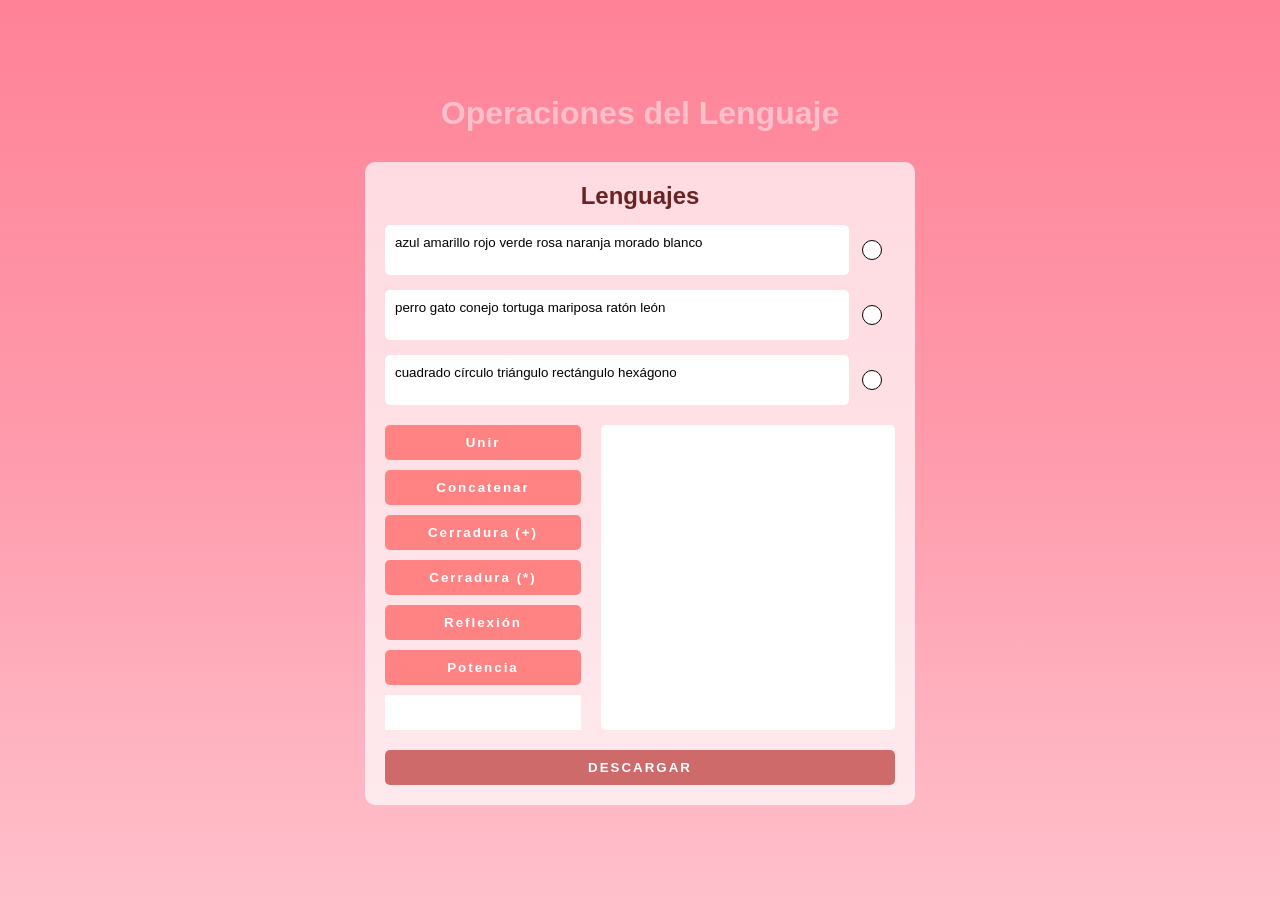
<file: index.html>
<!DOCTYPE html>
<html lang="en">
<head>
    <meta charset="UTF-8">
    <meta name="viewport" content="width=device-width, initial-scale=1.0">
    <link rel="stylesheet" href="./estilo.css">
    <title>Document</title>
</head>
<body>
    
    <main class="main_section">
        <h1>Operaciones del Lenguaje</h1>
        <div class="container_all">
            <div class="lenguajes_container">
                <h2>Lenguajes</h2>
                <div class="lenguajes_opciones_textareas">
                    <textarea class="lenguaje_uno"></textarea>
                    <div>
                        <input class="checkbox_Lenguajes" type="checkbox">
                    </div>
                </div>

                <div class="lenguajes_opciones_textareas">
                    <textarea class="lenguaje_dos"></textarea>
                    <div>
                        <input class="checkbox_Lenguajes" type="checkbox">
                    </div>
                </div>

                <div class="lenguajes_opciones_textareas">
                    <textarea class="lenguaje_tres"></textarea>
                    <div>
                        <input class="checkbox_Lenguajes" type="checkbox">
                    </div>
                </div>
                
            </div>

            <div class="middle">
                <div class="menu_container">
                    <input class="menu_button" type="button" value="Unir">
                    <input class="menu_button" type="button" value="Concatenar">
                    <input class="menu_button" type="button" value="Cerradura (+)">
                    <input class="menu_button" type="button" value="Cerradura (*)">
                    <input class="menu_button" type="button" value="Reflexión">
                    <input class="menu_button" type="button" value="Potencia">
                    <input class="menu_input" type="number">
                </div>
                <div class="resultado_textarea">
                    <textarea class="resTextArea"></textarea>
                </div>
            </div>

            <div class="botones_container">
                <input onclick="downloadFile()" type="button" value="DESCARGAR">
            </div>
        </div>
    </main>

    <script src="./doc.js"></script>
</body>
</html>
</file>
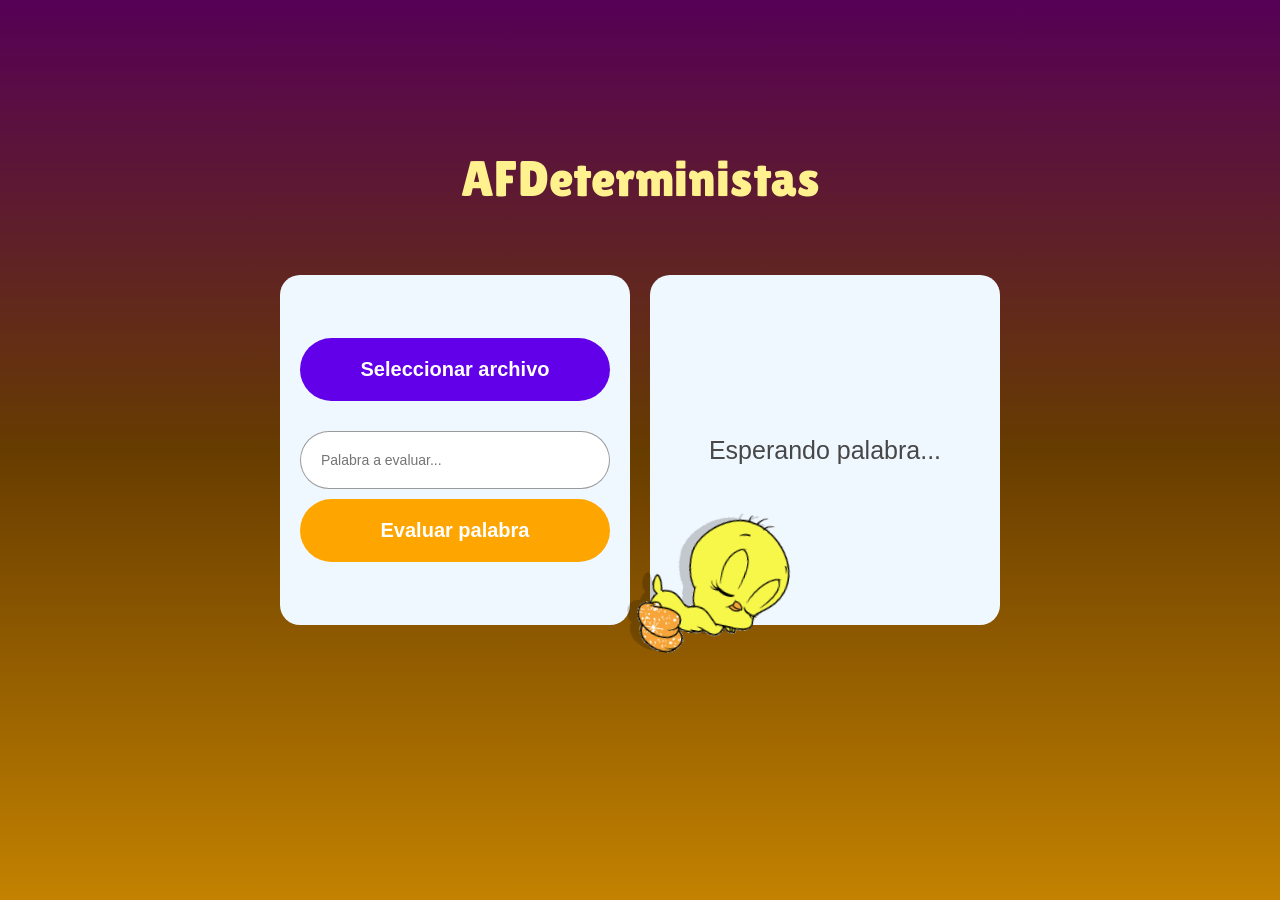
<file: PRACTICA-4/index.html>
<!DOCTYPE html>
<html lang="en">
<head>
    <meta charset="UTF-8">
    <meta name="viewport" content="width=device-width, initial-scale=1.0">
    <link rel="stylesheet" href="./estilo.css">
    <title>Document</title>
</head>
<body class="flex">
    <main class="main_container flex">
        <div class="left flex">
            <div class="archivoContainer flex">
                <!--<input type="file">-->
                <label for="file-upload" class="file-label">Seleccionar archivo</label>
                <pre id="contenidoArchivo"></pre>
                <input type="file" id="file-upload" class="file-input">
            </div>
            
            <div class="palabraContainer flex">
                <input type="text" class="palabraAEvaluar" placeholder="Palabra a evaluar...">
                <button class="botonEvaluar" type="button">Evaluar palabra</button>
            </div>
        </div>

        <div class="right flex">
            <div id="palabra">
                <p>Esperando palabra...</p>
            </div>
            
            <div class="piolin">
                <img src="./img/piolin-imagen-animada-0085.gif">
            </div>
        </div>
    </main>

    <script src="./doc.js"></script>
</body>
</html>
</file>
<file: estilo.css>
:root{
    --padding-principal: 20px;
    --gap-principal: 20px;
    --gap-secundario: 15px;
    --gap-botones: 10px;
    --padding-botones-tb: 10px;
    --padding-botones-rl: 10px;
    --padding-inputs: 10px;

    --padding-rezise: 10px;
}   

*{
    border: 0;
    margin: 0;
    padding: 0;

    font-family: sans-serif;

    box-sizing: border-box;
}

/*ELEMENTOS PRINCIPALES*/

h1{
    color: pink;
    text-align: center;
}

h2{
    color: rgb(105, 35, 35);
}

textarea{
    padding: var(--padding-inputs);
    resize: none;

    border-radius: 5px;
}

/*CONTENEDORES PRINCIPALES*/

.main_section{
    width: 100%;
    height: 100vh;

    display: flex;
    align-items: center;
    justify-content: center;
    flex-direction: column;

    gap: 30px;

    background: linear-gradient(rgb(255, 130, 151), rgb(254, 155, 172), pink);
}

.container_all{
    width: 70%;
    max-width: 550px;

    display: flex;
    justify-content: center;
    align-items: center;
    flex-direction: column;
    gap: var(--gap-principal);
    
    background-color: rgba(255, 255, 255, 0.694);

    border-radius: 10px;

    padding: var(--padding-principal);
}

/*CONTENEDORES DE EJEMPLOS DEL LENGUAJE*/

.lenguajes_container{
    width: 100%;

    display: flex;
    justify-content: center;
    align-items: center;
    flex-direction: column;
    gap: var(--gap-secundario);
}

.lenguajes_opciones_textareas{
    display: flex;
    align-items: center;
    justify-content: center;

    width: 100%;
}

.lenguajes_opciones_textareas input{

    display: flex;
    justify-content: center;
    align-items: center;

    appearance: none;
    border: 1px solid black;
    
    width: 20px;
    height: 20px;

    border-radius: 10px;

    background-color: white;

    cursor: pointer;
}

input[type=checkbox]:checked::after{
    content: '✔️';

    font-size: 9px;
    
}

.lenguajes_opciones_textareas div{
    display: flex;
    align-items: center;
    justify-content: center;
    flex-direction: column;
    
    gap: var(--gap-botones);

    width: 10%;
    min-width: 30px;
}

.lenguajes_container textarea{
    display: block;
    width: 100%;
}

/*BOTONES MENU Y TEXAREA RESULTANTE*/

.middle{
    display: flex;
    align-items: center;
    justify-content: center;
    gap: var(--gap-principal);

    width: 100%;
}

.resultado_textarea{
    height: 100%;
    width: 60%;
}

.resultado_textarea textarea{
    height: 100%;
    width: 100%;
}

/*CONTENEDOR DE BOTONES*/

.menu_container{
    width: 40%;

    display: flex;
    align-items: center;
    justify-content: center;
    flex-direction: column;
    gap: var(--gap-botones);
}

input[type=number]{
    text-align: center;
}

.menu_container input{
    width: 100%;

    padding: var(--padding-botones-tb) var(--padding-botones-rl);
}

/*CONTENEDOR BOTONES FINALES*/

.botones_container{
    display: flex;
    gap: var(--gap-botones);

    width: 100%;
}

.botones_container input{
    width: 100%;

    padding: var(--padding-botones-tb) var(--padding-botones-rl);
}

/*BOTONES DISEÑO*/

input[type=button]{
    background-color: rgb(255, 131, 131);
    border-radius: 5px;
    color: white;

    font-weight: 900;

    letter-spacing: 2px;

    cursor: pointer;

    transition: background-color 0.3s ease;
}

input[type=button]:hover{
    background-color: rgb(255, 79, 79);
}

.botones_container input[type=button]{
    background-color: rgb(206, 106, 106);
}

input[type=button]:hover{
    background-color: rgb(203, 63, 63);
}

input[type=number]::-webkit-inner-spin-button,
input[type=number]::-webkit-outer-spin-button {
    -webkit-appearance: none;
    margin: 0;
}

/* Para Firefox */
input[type=number] {
    -moz-appearance: textfield;
}

.resultado_textarea{
    height: 100%;
}

@media (max-width: 768px) {

    h1{
        display: none;
    }

    input[type=button]{
        font-size: 11px;
    }

    .container_all{
        width: 90%;
        max-width: 550px;
        gap: var(--padding-rezise);
    }

    .lenguajes_container{
        gap: var(--padding-rezise);
    }

    .middle{
        gap: var(--padding-rezise);
    }

}
</file>
<file: PRACTICA-4/estilo.css>
@import url('https://fonts.googleapis.com/css2?family=Boldonse&family=Lilita+One&display=swap');

*{
    margin: 0;
    padding: 0;
    border: none;

    box-sizing: border-box;
    font-family: sans-serif;
}

.flex{
    display: flex;
    justify-content: center;
    align-items: center;
}

body{
    width: 100%;
}

.main_container{
    width: 100%;
    padding: 40px;
    
    position: relative;
    
    height: 100vh;
    
    gap: 20px;

    background: linear-gradient(rgb(86, 0, 86), rgb(103, 60, 0), rgb(195, 130, 0));
    /*background-color: rgb(119, 69, 0);*/
}

.main_container::after{
    content: 'AFDeterministas';
    
    position: absolute;
    top: 150px;

    font-size: 50px;
    z-index: 200;
    color: rgb(255, 242, 142);

    font-family: "Lilita One", sans-serif;
    font-weight: 400;
    font-style: normal;
}

.left{
    width: 50%;
    max-width: 350px;
    min-width: 300px;
    height: 350px;

    padding: 20px;

    flex-direction: column;
    
    border-radius: 20px;

    background-color: aliceblue;

    gap: 30px;
}

.palabraContainer, .archivoContainer{
    width: 100%;

    flex-direction: column;
    gap: 10px;
}

.right{
    position: relative;

    width: 50%;
    height: 350px;
    max-width: 350px;
    min-width: 300px;
    

    flex-direction: column;
    flex: 1;

    border-radius: 20px;
    padding: 20px;

    background-color: aliceblue;
}

.piolin{
    position: absolute;
    bottom: -35px;
    left: -10px;

    width: 150px;
    height: 150px;
}

.piolin img{
    width: 100%;
    height: 100%;

    object-fit: contain;

    filter: drop-shadow(-10px -0px rgba(0, 0, 0, 0.193));
    transform: rotate(10deg);
}

button, .file-label{
    width: 100%;
    cursor: pointer;

    border-radius: 100px;
    background-color: orange;
    padding: 20px 0px;

    font-size: 20px;
    font-weight: 900;
    color: white;

    transition: 0.3s;
}

.file-label{
    /*display: inline-block;*/
    width: 100%;

    text-align: center;
    padding: 20px 0px;

    background-color: #6200ea;
    color: white;

    transition: 0.3s;
}

.file-label:hover{
    background-color: #3700b3;
}

input[type=file]{
    display: none;
}

input[type=text]{
    width: 100%;
    border: solid rgba(0, 0, 0, 0.395) 1px;

    border-radius: 100px;

    font-size: 14px;
    padding: 20px;
}

#palabra{
    border: none;
    font-size: 25px;
    color: rgb(71, 71, 71);
    
}

button:hover{
    background-color: rgb(150, 98, 0);
}

#contenidoArchivo{
    display: none;
}
</file>
